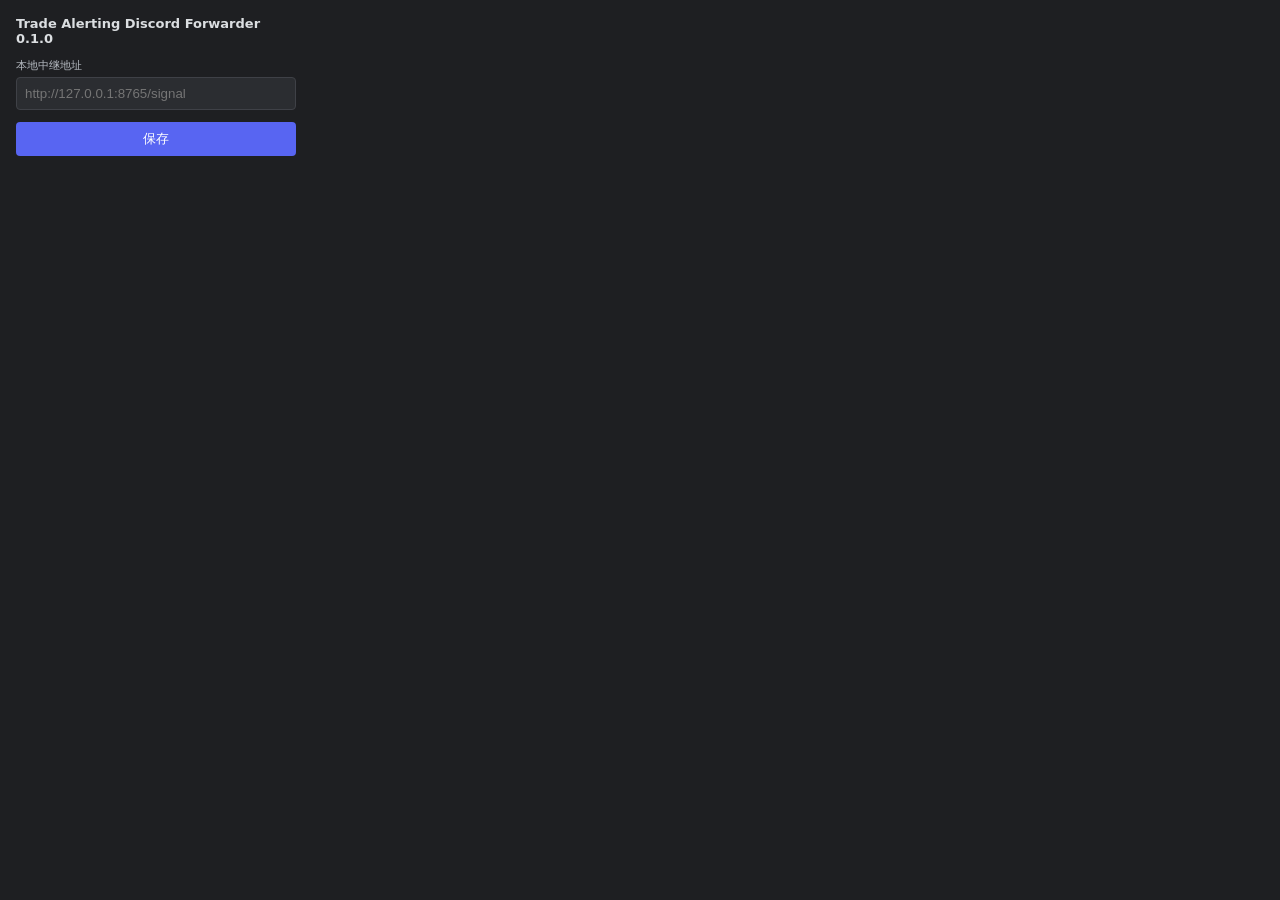
<file: popup.html>
<!DOCTYPE html>
<html>
<head>
  <meta charset="UTF-8" />
  <style>
    body { width: 280px; padding: 16px; font-family: system-ui, sans-serif; background: #1e1f22; color: #dbdee1; margin: 0; }
    h1 { font-size: 13px; margin: 0 0 12px; }
    label { font-size: 11px; color: #b5bac1; display: block; margin-bottom: 4px; }
    input { width: 100%; padding: 8px; border: 1px solid #3f4147; border-radius: 4px; background: #2b2d31; color: #dbdee1; box-sizing: border-box; margin-bottom: 12px; }
    button { width: 100%; padding: 8px; background: #5865f2; color: #fff; border: none; border-radius: 4px; cursor: pointer; font-weight: 500; }
    button:hover { background: #4752c4; }
    .status { font-size: 11px; color: #23a559; margin-top: 8px; min-height: 16px; }
  </style>
</head>
<body>
  <h1>Trade Alerting Discord Forwarder 0.1.0</h1>
  <label>本地中继地址</label>
  <input type="text" id="relayUrl" placeholder="http://127.0.0.1:8765/signal" />
  <button id="save">保存</button>
  <div class="status" id="status"></div>
  <script>
    const input = document.getElementById("relayUrl");
    const status = document.getElementById("status");
    chrome.storage.sync.get(["relayUrl"], r => { input.value = r.relayUrl || "http://127.0.0.1:8765/signal"; });
    document.getElementById("save").onclick = () => {
      chrome.storage.sync.set({ relayUrl: input.value }, () => {
        status.textContent = "已保存";
        setTimeout(() => status.textContent = "", 1500);
      });
    };
  </script>
</body>
</html>
</file>
